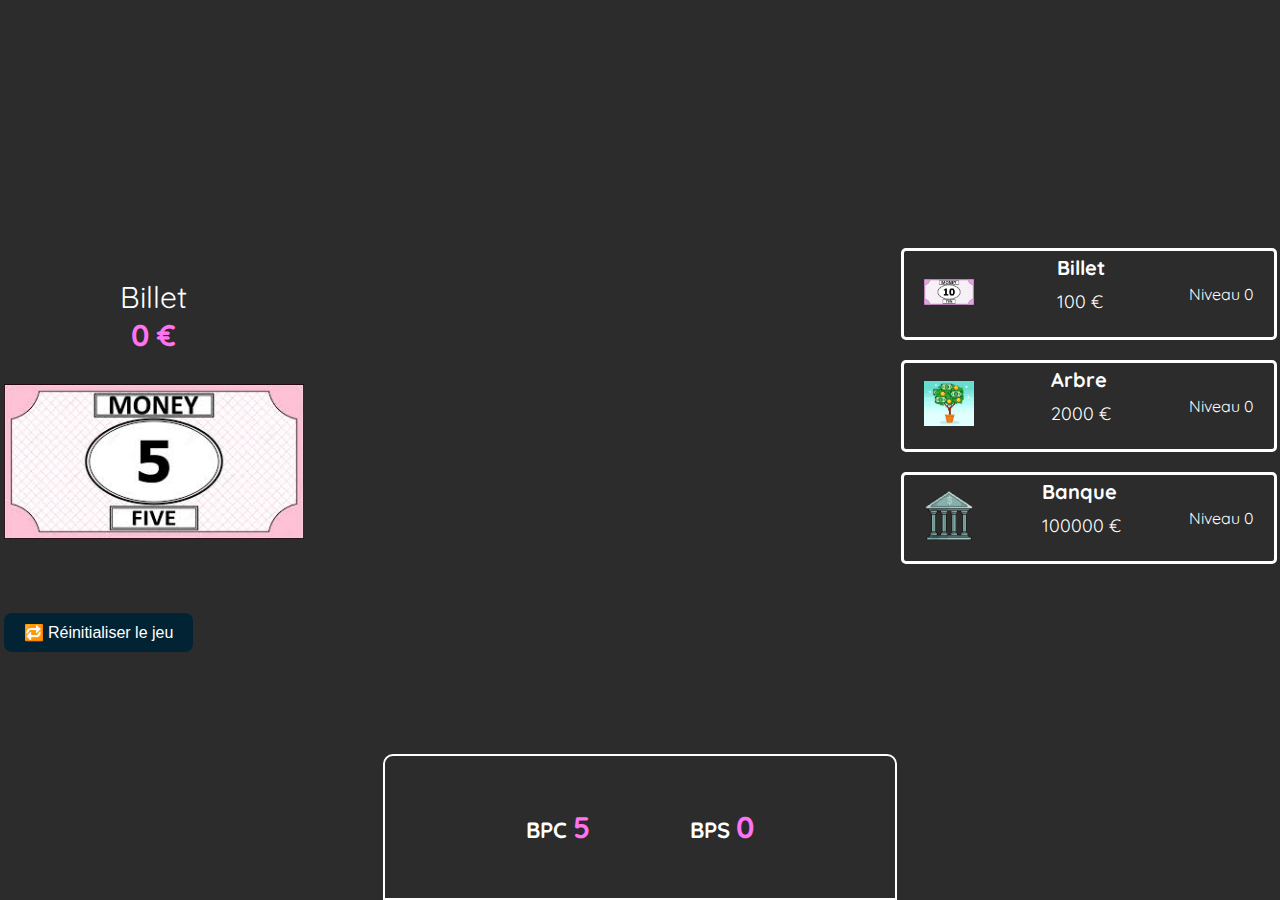
<file: index.html>
<!DOCTYPE html>
<html lang="fr">
<head>
  <meta charset="UTF-8" />
  <meta name="viewport" content="width=device-width, initial-scale=1.0"/>
  <title>Click'n'Cash</title>
  <link rel="stylesheet" href="css/style.css" />
</head>
<body>
    <section>
        <div class="main">
        <div class="left">
            <p>Billet <br><span class="argent-total pink-text">0</span> <span class="pink-text">€</span> </p>
            <img src="images/5monopoly.jpeg" alt="5 EUR" class="billet-image" onclick="incrementBillet()" draggable="false" />
        </div>

        <div id="error-message" class="error-hidden">Pas assez d'argent !</div>

            <div class="right">
                <!-- Upgrade Button -->
                <div class="upgrade" onclick="buyBillet()">
                    <div class="left-section">
                        <img src="images/10monopoly.jpeg" alt="Upgrade" class="upgrade-img" />
                    </div>
                    <div class="mid-section">
                        <h4>Billet</h4>
                        <div class="cost-info">
                        <p class="cost-text"><span class="billet-prix">100 €</span></p>
                        </div>
                    </div>
                    <div class="right-section">
                        Niveau <span class="billet-niveau">0</span>
                    </div>
                    <div class="next-level-info">
                        <p>
                        + <span class="billet-increase">10</span> billets <br> par clic
                        </p>
                    </div>
                </div>
            <!--arbre-->
                <div class="upgrade" onclick="buyArbre()">
                    <div class="left-section">
                    <img src="images/arbre-argent.jpeg" alt="Upgrade" class="upgrade-img" /><!--ou arbre-argent.png c sans background-->
                    </div>
                    <div class="mid-section">
                        <h4>Arbre</h4>
                        <div class="cost-info">
                            <p class="cost-text"> <span class="arbre-prix">2000 €</span></p>
                        </div>
                    </div>
                    <div class="right-section">
                        Niveau <span class="arbre-niveau">0</span>
                    </div>
                    <div class="next-level-info">
                        <p>
                            + <span class="arbre-increase">100</span> billets <br> par 10 Secondes
                        </p>
                    </div>
                </div>
                

            <!--banque-->
                <div class="upgrade" onclick="buyBanque()">
                    <div class="left-section">
                        <img src="images/bank.png" alt="Upgrade" class="upgrade-img" />
                    </div>
                    <div class="mid-section">
                        <h4>Banque</h4>
                        <div class="cost-info">
                            <p class="cost-text"> <span class="banque-prix"> 100 000 €</span></p>
                        </div>
                    </div>
                    <div class="right-section">
                        Niveau <span class="banque-niveau">0</span>
                    </div>
                    <div class="next-level-info">
                        <p>
                            + <span class="banque-increase">1000</span> billets <br> par 5 Secondes
                        </p>
                    </div>
                </div>
                
            </div>
        </div>

        <div class="statistics">
        <div class="texts">
            <p>BPC <span id="bpc-text" class="pink-text">5</span></p>
            <p>BPS <span id="bps-text" class="pink-text">0</span></p>
        </div>
        </div>
        <button id="reset-btn">🔁 Réinitialiser le jeu</button>
    </section>

  <script src="index.js"></script>
</body>
</html>
</file>
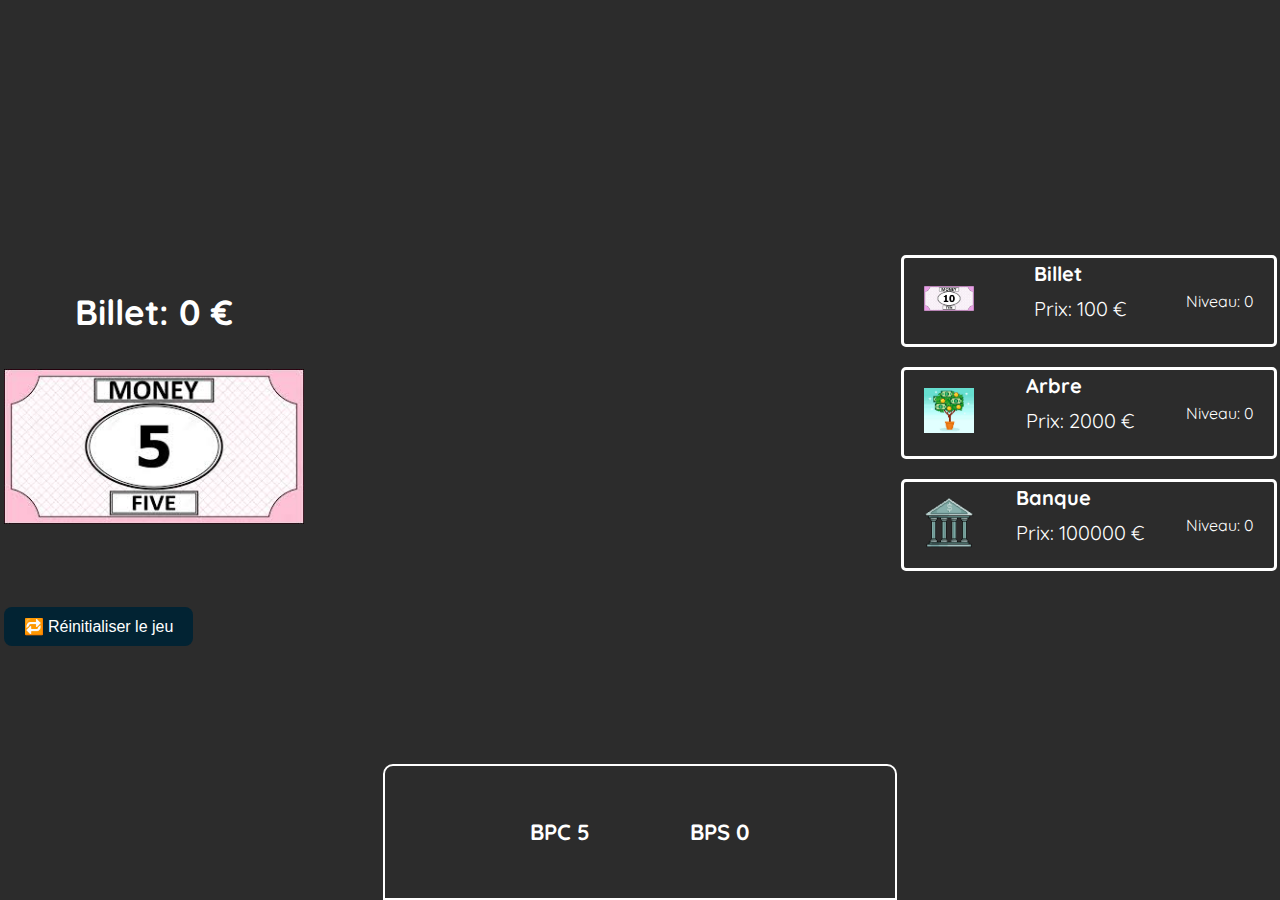
<file: nv.html>
<!DOCTYPE html>
<html lang="fr">
<head>
  <meta charset="UTF-8" />
  <meta name="viewport" content="width=device-width, initial-scale=1.0"/>
  <title>Click'n'Cash</title>
  <link rel="stylesheet" href="css/style.css" />
</head>
<body>
    <section>
        <div class="main">
        <div class="left">
            <h3>Billet: <span class="argent-total">0</span> €</h3>
            <img src="images/5monopoly.jpeg" alt="5 EUR" class="billet-image" onclick="incrementBillet()" draggable="false" />
        </div>

        <div id="error-message" class="error-hidden">Pas assez d'argent !</div>

            <div class="right">
                <!-- Upgrade Button -->
                <div class="upgrade" onclick="buyBillet()">
                    <div class="left-section">
                        <img src="images/10monopoly.jpeg" alt="Upgrade" class="upgrade-img" />
                    </div>
                    <div class="mid-section">
                        <h4>Billet</h4>
                        <div class="cost-info">
                        <p>Prix: <span class="billet-prix">100 €</span></p>
                        </div>
                    </div>
                    <div class="right-section">
                        Niveau: <span class="billet-niveau">0</span>
                    </div>
                    <div class="next-level-info">
                        <p>
                        + <span class="billet-increase">10</span> billets <br> par clic
                        </p>
                    </div>
                </div>
            <!--arbre-->
                <div class="upgrade" onclick="buyArbre()">
                    <div class="left-section">
                    <img src="images/arbre-argent.jpeg" alt="Upgrade" class="upgrade-img" /><!--ou arbre-argent.png c sans background-->
                    </div>
                    <div class="mid-section">
                        <h4>Arbre</h4>
                        <div class="cost-info">
                            <p>Prix: <span class="arbre-prix">2000 €</span></p>
                        </div>
                    </div>
                    <div class="right-section">
                        Niveau: <span class="arbre-niveau">0</span>
                    </div>
                    <div class="next-level-info">
                        <p>
                            + <span class="arbre-increase">100</span> billets <br> par 10 Secondes
                        </p>
                    </div>
                </div>
                

            <!--banque-->
                <div class="upgrade" onclick="buyBanque()">
                    <div class="left-section">
                        <img src="images/bank.png" alt="Upgrade" class="upgrade-img" />
                    </div>
                    <div class="mid-section">
                        <h4>Banque</h4>
                        <div class="cost-info">
                            <p>Prix: <span class="banque-prix"> 100 000 €</span></p>
                        </div>
                    </div>
                    <div class="right-section">
                        Niveau: <span class="banque-niveau">0</span>
                    </div>
                    <div class="next-level-info">
                        <p>
                            + <span class="banque-increase">1000</span> billets <br> par 5 Secondes
                        </p>
                    </div>
                </div>
                
            </div>
        </div>

        <div class="statistics">
        <div class="texts">
            <p>BPC <span id="bpc-text">5</span></p>
            <p>BPS <span id="bps-text">0</span></p>
        </div>
        </div>
        <button id="reset-btn">🔁 Réinitialiser le jeu</button>
    </section>

  <script src="index.js"></script>
</body>
</html>
</file>
<file: css/style.css>
@import url('https://fonts.googleapis.com/css2?family=Quicksand:wght@400;500;600;700&display=swap');
body{
    display: grid;
    place-items: center;
    height: 100vh;
    margin: 0;
    padding: 0;
    background-color: #2c2c2c;
    color: white;
    user-select: none;
    position: relative;
    font-family: 'Quicksand', sans-serif;
    /* background: url(../images/background2.webp) no-repeat center center fixed; 
    -webkit-background-size: cover;
    -moz-background-size: cover;
    -o-background-size: cover;
    background-size: cover;  */
}
.main{
    display: flex;
    gap : 200px;

}
.pink-text{
  font-size: 30px;
  color: rgb(2002,115,243);
  font-weight: 700;
  text-shadow: 2px 2px 3pxrgb(120,90,00);
}
.cost-text{
  font-size: 18px;
}
.left{
    text-align: center;
    font-size: 30px;
    margin-bottom:50px;
}
.billet-image{
    width: 300px;
}
.billet-image:hover{
    opacity: 0.9;
    cursor: pointer;
}
.billet-image:active{
    opacity: 0.5;
    transform: scale(1.02);
}
.upgrade{
    display: flex;
    align-items: center;
    justify-content: space-between;
    width: 330px;
    height: 60px;
    border: 3px solid white;
    padding: 13px 20px;
    border-radius: 5px;
    position: relative;
    margin-bottom: 20px;
}
.mid-section{
    margin: 0;
    margin-bottom: 20px;
    font-size: 20px;
}
.mid-section h4{
    margin: 0;
    margin-bottom: 10px;
    font-size: 20px
}
.mid-section p{
    margin: 0;
}
.upgrade-img{
    width: 50px;
}
.billet-img{
    width: 20px;
    height: 20px;
}
.cost-info{
    display: flex;
    align-items: center;
    gap: 5px;
}
.next-level-info{
    position: absolute;
    right: -105px;
    background-color: rgb(90,89,90);
    height: 80px;
    width: 100px;
    text-align: center;
    display: none;
}
.upgrade:hover .next-level-info{
    display: block;
}
.statistics{
    position: absolute;
    bottom: 0;
    width: 450px;
    padding: 30px;
    border: 2px white solid;
    border-top-right-radius: 10px;
    border-top-left-radius: 10px;
    left: 50%;
    transform: translate(-50%);
}
.texts{
    display: flex;
    gap: 100px;
    justify-content: center;
    font-weight: bold ;
    font-size: 22px;
}


#error-message {
    color: #ff4d4d;
    font-weight: bold;
    text-align: center;
    margin-top: 20px;
    font-size: 20px;
    transition: opacity 0.3s ease;
  }
  
  .error-hidden {
    opacity: 0;
    visibility: hidden;
  }
  
  .error-visible {
    opacity: 1;
    visibility: visible;
  }
  
  #reset-btn {
    margin-top: 1rem;
    padding: 10px 20px;
    font-size: 16px;
    background-color: #022333;
    color: white;
    border: none;
    border-radius: 8px;
    cursor: pointer;
    transition: 0.3s ease;
  }
  
  #reset-btn:hover {
    background-color: green;
  }
  

  .level-up-animate {
    animation: popLevelUp 0.8s ease-out;
    color: #00ff88;
    font-weight: bold;
  }
  
  @keyframes popLevelUp {
    0% {
      transform: scale(1);
      opacity: 1;
    }
    50% {
      transform: scale(1.5);
      opacity: 1;
    }
    100% {
      transform: scale(1);
      opacity: 1;
    }
  }
</file>
